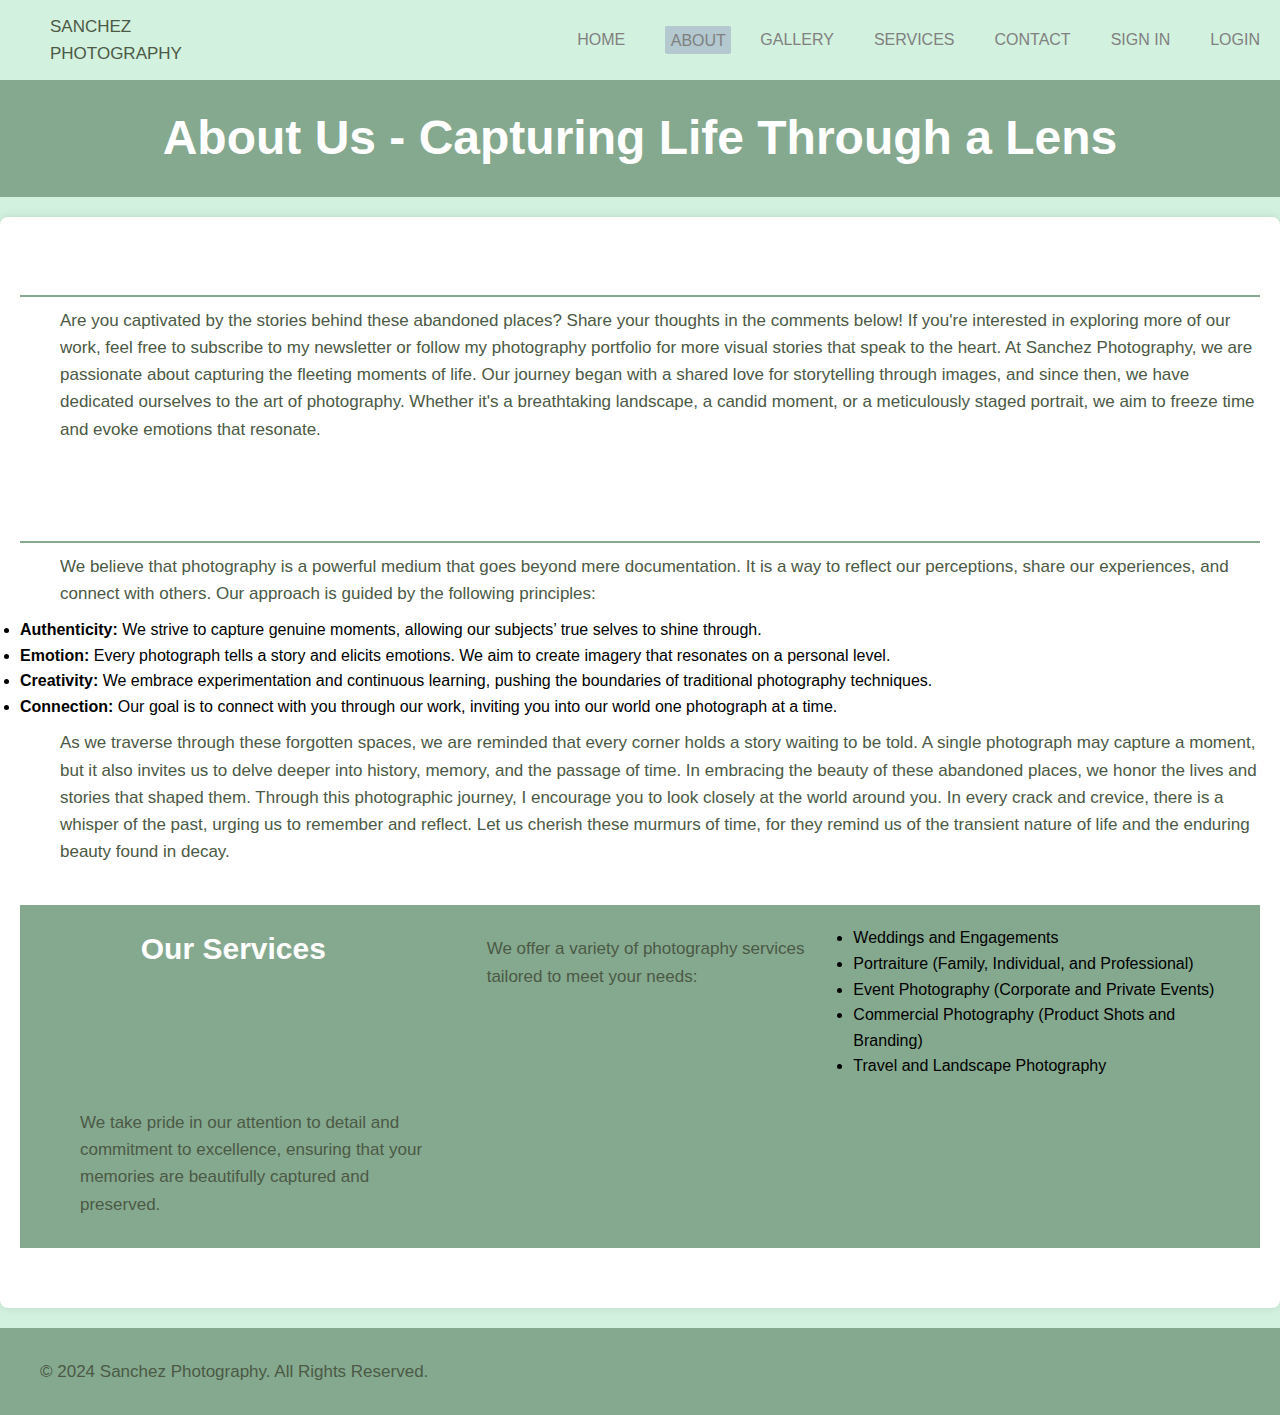
<file: about.html>
<!DOCTYPE html>
<html lang="en">
<head>
    <meta charset="UTF-8">
    <meta name="viewport" content="width=device-width, initial-scale=1.0">
    <title>About Us - Photography</title>
    <link rel="stylesheet" href="style.css">
</head>
<body>

    <div class="navbar">
        <p style="
        margin-left: 50px;
    ">SANCHEZ<br>PHOTOGRAPHY</p>
          <ul>
              <li><a href="index.html">Home</a></li>
              <li><a href="about.html" class="active">About</a></li>
              <li><a href="features.html">Gallery</a></li>
              <li><a href="services.html">Services</a></li>
              <li><a href="contact.html">Contact</a></li>
              <li><a href="signup.html">Sign In</a></li>
              <li><a href="login.html">Login</a></li>
          </ul>
      </div> 


    <header>

        <h1>About Us - Capturing Life Through a Lens</h1>
        
    </header>
    
    <main>
        <section class="introduction">
            <h2>Welcome to Our Photography Journey</h2>
            <p>Are you captivated by the stories behind these abandoned places? Share your thoughts in the comments below! If you're interested in exploring more of our work, feel free to subscribe to my newsletter or follow my photography portfolio for more visual stories that speak to the heart.
                At Sanchez Photography, we are passionate about capturing the fleeting moments of life. Our journey began with a shared love for storytelling through images, and since then, we have dedicated ourselves to the art of photography. Whether it's a breathtaking landscape, a candid moment, or a meticulously staged portrait, we aim to freeze time and evoke emotions that resonate.</p>
        </section>

        <section class="philosophy">
            <h2>Our Philosophy</h2>
            <p>We believe that photography is a powerful medium that goes beyond mere documentation. It is a way to reflect our perceptions, share our experiences, and connect with others. Our approach is guided by the following principles:</p>
            <ul>
                <li><strong>Authenticity:</strong> We strive to capture genuine moments, allowing our subjects’ true selves to shine through.</li>
                <li><strong>Emotion:</strong> Every photograph tells a story and elicits emotions. We aim to create imagery that resonates on a personal level.</li>
                <li><strong>Creativity:</strong> We embrace experimentation and continuous learning, pushing the boundaries of traditional photography techniques.</li>
                <li><strong>Connection:</strong> Our goal is to connect with you through our work, inviting you into our world one photograph at a time.</li>
            <p>As we traverse through these forgotten spaces, we are reminded that every corner holds a story waiting to be told. A single photograph may capture a moment, but it also invites us to delve deeper into history, memory, and the passage of time. In embracing the beauty of these abandoned places, we honor the lives and stories that shaped them.

                Through this photographic journey, I encourage you to look closely at the world around you. In every crack and crevice, there is a whisper of the past, urging us to remember and reflect. Let us cherish these murmurs of time, for they remind us of the transient nature of life and the enduring beauty found in decay.</p>
            </ul>
        </section>

        <section class="services">
            <h2>Our Services</h2>
            <p>We offer a variety of photography services tailored to meet your needs:</p>
            <ul>
                <li>Weddings and Engagements</li>
                <li>Portraiture (Family, Individual, and Professional)</li>
                <li>Event Photography (Corporate and Private Events)</li>
                <li>Commercial Photography (Product Shots and Branding)</li>
                <li>Travel and Landscape Photography</li>
            </ul>
            <p>We take pride in our attention to detail and commitment to excellence, ensuring that your memories are beautifully captured and preserved.</p>
        </section>
        
    </main>

    <footer>
        <p>&copy; 2024 Sanchez Photography. All Rights Reserved.</p>
    </footer>
</body>
</html>
</file>
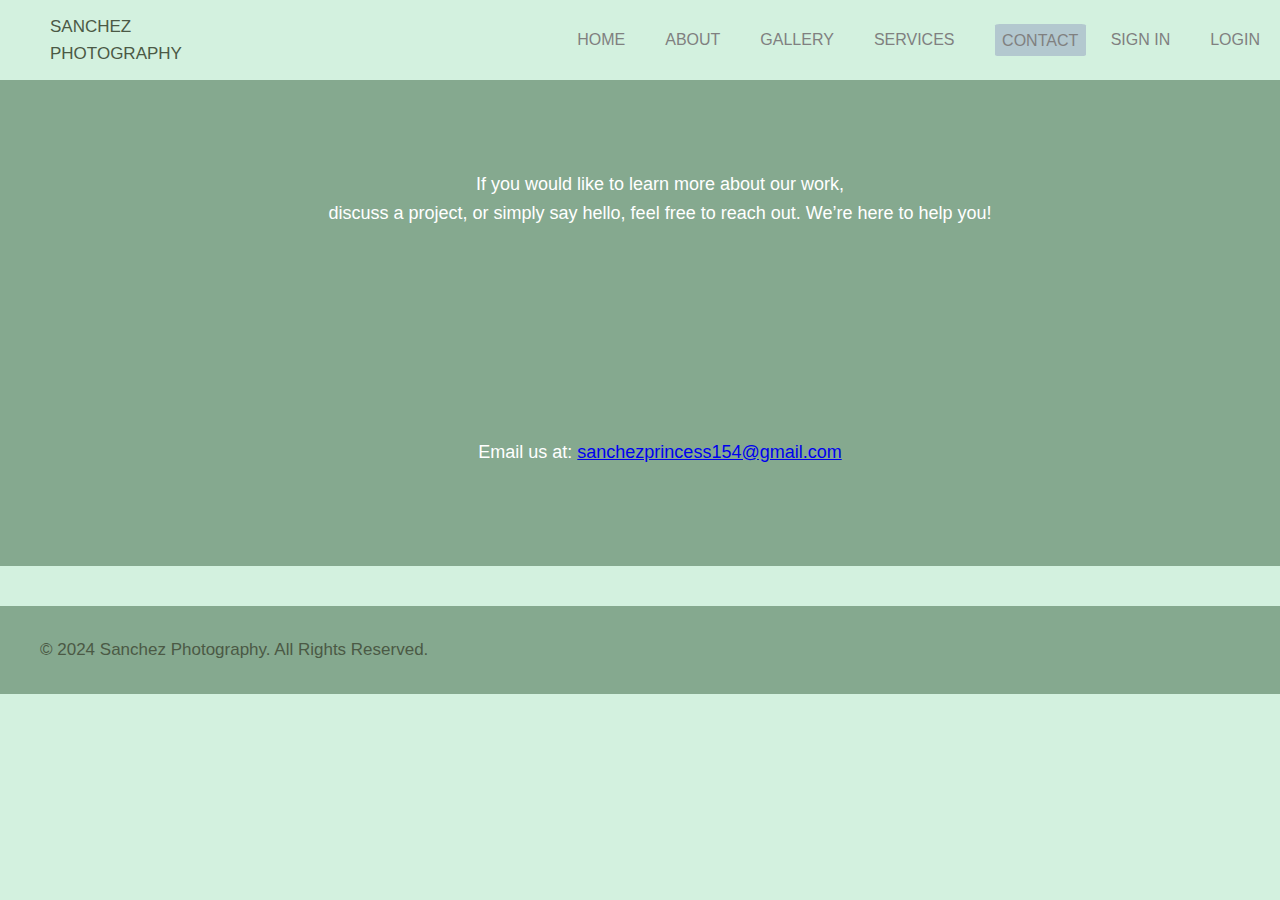
<file: contact.html>
<!DOCTYPE html>
<html lang="en">
<head>
    <meta charset="UTF-8">
    <meta name="viewport" content="width=device-width, initial-scale=1.0">
    <title>Contact Us - Sanchez Photography</title>
    <link rel="stylesheet" href="style.css">
</head>
<body>

    <div class="navbar">
        <p style="
        margin-left: 50px;
    ">SANCHEZ<br>PHOTOGRAPHY</p>
          <ul>
              <li><a href="index.html">Home</a></li>
              <li><a href="about.html">About</a></li>
              <li><a href="features.html">Gallery</a></li>
              <li><a href="services.html">Services</a></li>
              <li><a href="contact.html" class="active">Contact</a></li>
              <li><a href="signup.html">Sign In</a></li>
              <li><a href="login.html">Login</a></li>
          </ul>
      </div> 
            <div class="get-in-touch">
                <section class="get-in-touch">
                    <h2>Get in Touch</h2>
                    <p>If you would like to learn more about our work, <br> discuss a project, or simply say hello, feel free to reach out. We’re here to help you!</p>
                    <p>Email us at: <a href="sanchezprincess154@gmail.com">sanchezprincess154@gmail.com</a></p>
                </section>       
    
            </div>
            
    <footer>
        <p>&copy; 2024 Sanchez Photography. All Rights Reserved.</p>
    </footer>
</body>
</html>
</file>
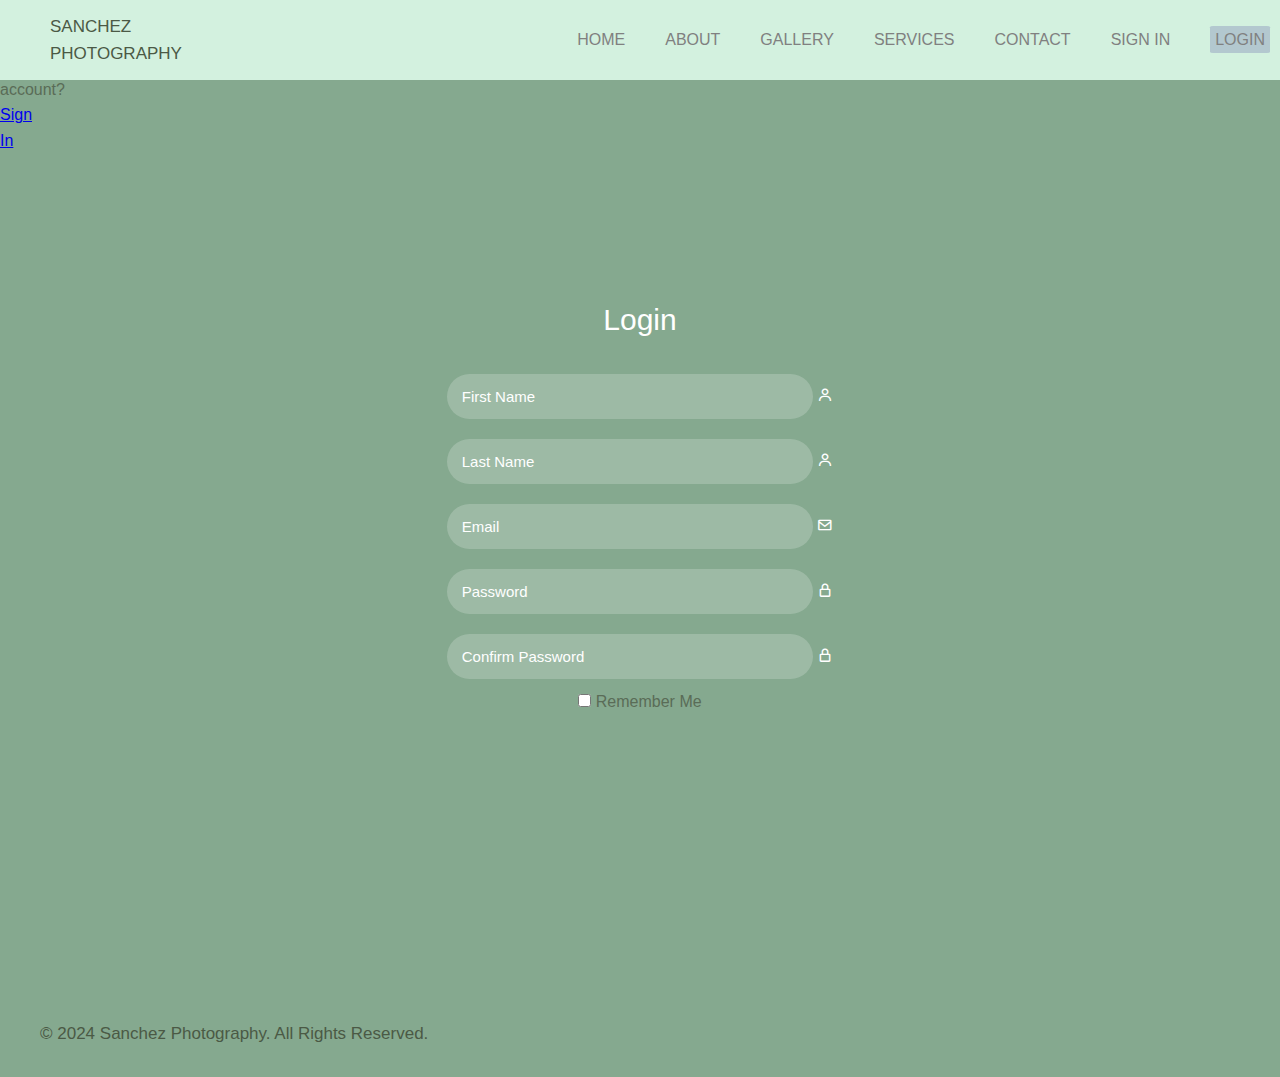
<file: login.html>
<!DOCTYPE html>
<html lang="en">
<head>
    <meta charset="UTF-8">
    <meta name="viewport" content="width=device-width, initial-scale=1.0">
    <link href='https://unpkg.com/boxicons@2.1.4/css/boxicons.min.css' rel='stylesheet'>
    <link rel="stylesheet" href="style.css">
</head>
<body>

    <div class="navbar">
        <p style="
        margin-left: 50px;
                ">SANCHEZ<br>PHOTOGRAPHY</p>
            <ul>
                <li><a href="index.html">Home</a></li>
                <li><a href="about.html">About</a></li>
                <li><a href="features.html">Gallery</a></li>
                <li><a href="services.html">Services</a></li>
                <li><a href="contact.html">Contact</a></li>
                 <li><a href="signup.html">Sign In</a></li>
                 <li><a href="login.html" class="active">Login</a></li>
            </ul>
      </div> 
      <section class="Login-Section">
        <!----------------------- Form Box --------------------------->
       <div class="form-box">
        <!------------------- registration form ------------------>
        <div class="register-container" id="register">
            <div class="top">
                <!-- <span>Already have an account? <a href="#" onclick="register()">Login</a></span> -->
                <header>Login</header>
            </div>
            <div class="two-forms"></div>
                <div class="input-box">
                    <input type="text" class="input-field" placeholder="First Name">
                    <i class="bx bx-user"></i>
                </div>
                <div class="input-box">
                    <input type="text" class="input-field" placeholder="Last Name">
                    <i class="bx bx-user"></i>
                </div>
                <!-- <div class="input-box">
                    <input type="text" class="input-field" placeholder="Gender">
                    <i class="bx bx-user"></i>
                </div> -->
                <div class="input-box">
                    <input type="text" class="input-field" placeholder="Email">
                    <i class="bx bx-envelope"></i>
                </div>
                <div class="input-box">
                    <input type="password" class="input-field" placeholder="Password">
                    <i class="bx bx-lock-alt"></i>
                </div>
                <div class="input-box">
                    <input type="password" class="input-field" placeholder="Confirm Password">
                    <i class="bx bx-lock-alt"></i>
                </div>
                <!-- <div class="input-box">
                    <input type="submit" class="submit" value="Register">
                </div> -->
                <div class="two-col"></div>
                    <div class="one">
                        <input type="checkbox" id="register-check">
                        <label for="" class="register-check"> Remember Me</label>
                    </div>
                    <div class="login">
                        <span>Don't have an account? <a href="signup.html" onclick="register()">Sign In</a></span>
                    </div>
        </div>
                
                
           </div>
        </div>
    </div>

      
    </section>
    
        
    


    <footer>
        <p>&copy; 2024 Sanchez Photography. All Rights Reserved.</p>
    </footer>
</body>
</html>
</file>
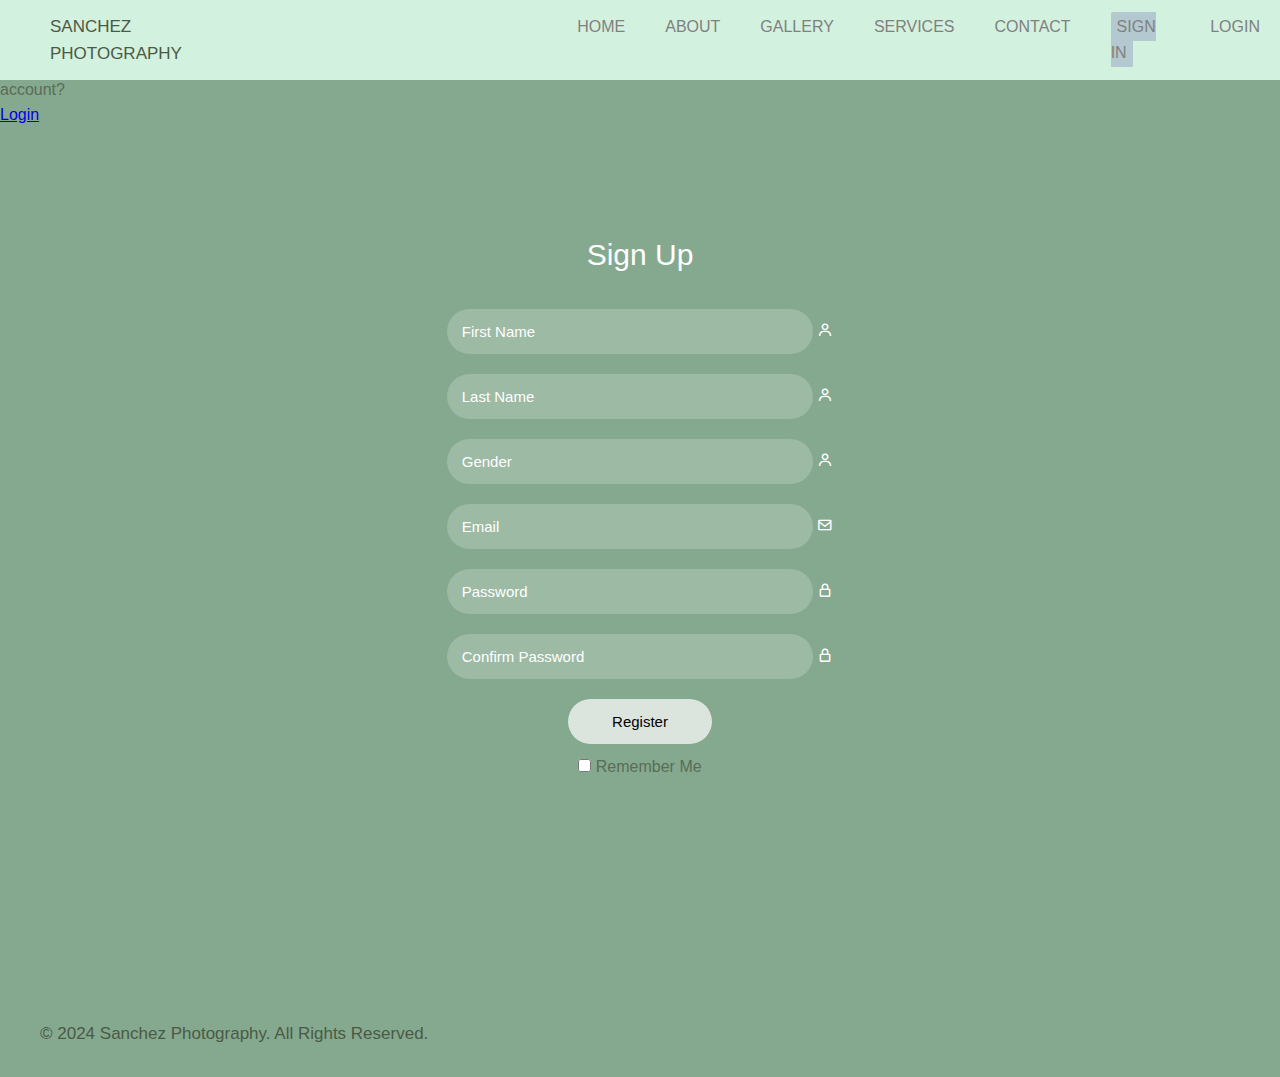
<file: signup.html>
<!DOCTYPE html>
<html lang="en">
<head>
    <meta charset="UTF-8">
    <meta name="viewport" content="width=device-width, initial-scale=1.0">
    <link href='https://unpkg.com/boxicons@2.1.4/css/boxicons.min.css' rel='stylesheet'>
    <link rel="stylesheet" href="style.css">
</head>
<body>

    <div class="navbar">
        <p style="
        margin-left: 50px;
                ">SANCHEZ<br>PHOTOGRAPHY</p>
            <ul>
                <li><a href="index.html">Home</a></li>
                <li><a href="about.html">About</a></li>
                <li><a href="features.html">Gallery</a></li>
                <li><a href="services.html">Services</a></li>
                <li><a href="contact.html">Contact</a></li>
                 <li><a href="signup.html" class="active">Sign In</a></li>
                 <li><a href="login.html">Login</a></li>
            </ul>
      </div> 
      <section class="SignUp-Section">
        <!----------------------- Form Box --------------------------->
       <div class="form-box">
        <!------------------- registration form ------------------>
        <div class="register-container" id="register">
            <div class="top">
                <!-- <span>Already have an account? <a href="#" onclick="register()">Login</a></span> -->
                <header>Sign Up</header>
            </div>
            <div class="two-forms"></div>
                <div class="input-box">
                    <input type="text" class="input-field" placeholder="First Name">
                    <i class="bx bx-user"></i>
                </div>
                <div class="input-box">
                    <input type="text" class="input-field" placeholder="Last Name">
                    <i class="bx bx-user"></i>
                </div>
                <div class="input-box">
                    <input type="text" class="input-field" placeholder="Gender">
                    <i class="bx bx-user"></i>
                </div>
                <div class="input-box">
                    <input type="text" class="input-field" placeholder="Email">
                    <i class="bx bx-envelope"></i>
                </div>
                <div class="input-box">
                    <input type="password" class="input-field" placeholder="Password">
                    <i class="bx bx-lock-alt"></i>
                </div>
                <div class="input-box">
                    <input type="password" class="input-field" placeholder="Confirm Password">
                    <i class="bx bx-lock-alt"></i>
                </div>
                <div class="input-box">
                    <input type="submit" class="submit" value="Register">
                </div>
                <div class="two-col"></div>
                    <div class="one">
                        <input type="checkbox" id="register-check">
                        <label for="" class="register-check"> Remember Me</label>
                    </div>
                    <div class="login">
                        <span>Already have an account? <a href="login.html" onclick="register()">Login</a></span>
                    </div>
        </div>
                
                
           </div> 
        </div>
    </div>

      
    </section>
    
        
    


    <footer>
        <p>&copy; 2024 Sanchez Photography. All Rights Reserved.</p>
    </footer>
</body>
</html>
</file>
<file: style.css>
*{
    margin: 0;
    padding:0;
    font-family: sans-serif;   
    scroll-behavior: smooth;

}

body {
    overflow-x: hidden;
    margin: 0;
    padding: 0;
    background-color: #D3F1DF;
}

.navbar {
    /* width: 100%; */
    width: 100vw;
    /* margin: auto; */
    
    /* padding: 35px 0px; */
    display: flex;
    align-items: center;
    height: 5rem;
    /* align-items: right; */
    justify-content: space-between;
    background-color: #D3F1DF;
    position: fixed; 
    /* top: 0;
    left:70%; 
    transform: translateX(-70%);  */
    z-index: 1000; 
    /* margin-top: -20px; */
}
.space{
    background-color: #D3F1DF;
    height: 28vh;
    width: 100vw;
    z-index: 100; 
}

.logo{
    margin-left: 5px;
    position: relative;
    top:5px;
    color: #1e1818;
}

.navbar p{
    margin-left: 6rem;
    margin: 0;
}

.navbar ul {
    display: flex; 
    justify-content: flex-end; 
    list-style: none; 
    float: right;
    /* margin-top: -17px;
    margin-left: 50%; */
    color: #85A98F;
}

.navbar ul li{

    list-style: none;
    display: inline;
    padding: 0px;
    margin: 0px 20px;
    position: relative;
}
.navbar ul li .active{
    background-color: #B3C8CF;
    padding: 10%;
    border-radius: 5%;
}

.navbar ul li a{
    text-decoration: none;
    color: grey;
    text-transform: uppercase;
}
.navbar ul li::after{
    content: '';
    height: 3px;
    width: 0;
    background: lightslategray;
    position: absolute;
    left: 0;
    bottom: -10px;
    transition: 0.5s;
}
.navbar ul li:hover::after{
    width: 100%;
    
}

.bodoni-moda-pht {
    font-size: 70px;
    font-family: "Bodoni Moda", serif;
    font-optical-sizing: auto;
    font-weight: 600;
    font-style: normal;
    color:darkslategrey;
    position: absolute;
    left: 3rem;
    top: 15%;
    z-index: 10; 
}

.content {
    width: 100%;
    position: absolute; 
    text-align: center;
    color: #fff;
    /* height: 440px; */
    height: 80vh;
    z-index: 1; 
    background-color: #85A98F;
    /* margin-top: 130px;  */
    padding: 20px;
    overflow: visible;
    display: block;
}

.content p{
    position: absolute;
    top: 20%;
}

button{
    width: 200px;
    padding: 15px 0;
    text-align: center;
    margin: 20px 10px;
    border-radius: 25px;
    font-weight: bold;
    border: 1px solid lightslategray;
    background: transparent;
    color: #1e1818;
    float:left;
    cursor: pointer;
    position: absolute;
    top: 65%;
    left: 5%;
    overflow: hidden;
}

span{
    background: #798645;
    height: 100%;
    width: 0;
    border-radius: 25px;
    position: absolute;
    left: 0;
    bottom: 0;
    z-index: -1;
    transition: 0.5s;
}

button:hover span{
    width: 100%;
}

button:hover{
    border: none;
}

h3{
    float:left;
    color: darkslategrey;
    margin-top: 20px;
    font-weight: 300;
    margin-left: 20px;
}

p{
    text-align: left;
    font-size: 17px;
    color:grey;
    margin-left: 40px;
    margin-top: 0px;
}

.home-content {
    display: flex;
}

.home-content .image-content {
    flex: 1;
}

#first {
    height: 72vh;
    width:60vh;
    position: absolute;
    right: 30%;
    top: 15%;
    z-index: 3;
}

#third {
    height: 30vh;
    width:50vh;
    position: absolute;
    right: 5%;
    top: 57%;
    z-index: 3;
}

#second {
    height: 40vh;
    width:40vh;
    position: absolute;
    right: 10%;
    top: 15%;
    z-index: 3;
}

#ABOUT {
    width: 100%;
    position: relative; 
    text-align: center;
    height: 1000px; 
    background-color: #A5B68D;
    margin-top: 100px;
    padding: 20px;
    overflow: visible;

     

}

#about {
    margin-top: 500px;
    color: white;
    text-align: center;
    height: 100px;
    font-size: 20px;
    text-align: justify;
    list-style-type: none;


}

.about-princess{
    padding-top: 2rem;
    color: black;
    margin: 0 20rem;
    font-size: 1rem;
}

#CONTACT.contact{
    width: 100%;
    position: relative; 
    text-align: center;
    height: 550px; 
    background-color: #D0E8C5; 

    margin-top:0px; 
    padding: 20px;
    overflow: visible;
    display: flex;
    z-index: 110;
    
}

#Call.cll{

    width: 500px;
    height: 200px; 
    color: #0000;
    box-shadow: 0 5px 15px rgba(0, 0, 0, .5);
    background-size: 100%;
    padding: 20px;
    border-color: black;
    margin-top: 250px;
    border-radius: 20px;
     position: absolute;
     z-index: 120;
     margin-left: 250px;
    border-width: 5px;
    
}

#Call.call:before{
content: '';
position: fixed;
background-image: url("picture 3.jpg"); 
filter: blur(2px);

}

#callbtn {
     width: 200px;
    padding: 15px 0;
    margin-top: 5px;
    text-align: center;
    border-radius: 25px;
    border-color: transparent;
    color: white;
    font-weight: bold;
    border: 1px solid ;
    background: lightgreen;
    color: #fff;
    float:left;
    cursor: pointer;
    position: relative;
    overflow: hidden;
}



#SERVICES.srv{
    width: 100%;
    position: relative; 
    text-align: center;
    height: 550px; 
    background-color: #DFF2EB; 
    margin-top:0px; 
    padding: 20px;
    overflow: visible;
    display: flex;
    z-index: 110;
}

h3 {
    margin-top: 0px;
    font-size: 30px;
    color:grey;
}


@media (max-width: 1500px) {
    .home-content {
        display: flex;
        justify-content: center;
        align-items: center;
        width: 100%;
        padding: 10px;
        
    }
    .content {
        width: 100%; 
        text-align: center;
        color: #fff;
        /* height: 440px; */
        height: 80vh;
        z-index: 1; 
        background-color: #F2EED7;
        /* margin-top: 130px;  */
        padding: 20px;
        overflow: visible;
        display: block;
    }
    .image-content {
        display: flex;
        flex-direction: column;
        justify-content: center;
        align-items: center;
        width: 100%;
    }
    #first {
        height: auto;
        width: 100%;
        position: relative;
        right: 30%;
        top: 15%;
        z-index: 3;
    }
    #third {
        height: 30vh;
        width:50vh;
        position: relative;
        right: 5%;
        top: 57%;
        z-index: 3;
    }
    #second {
        height: 40vh;
        width:40vh;
        position: relative;
        right: 10%;
        top: 15%;
        z-index: 3;
    }
}




/* About */
body {
    font-family: Arial, sans-serif;
    line-height: 1.6;
    margin: 0;
    padding: 0;
    background-color: #D3F1DF;
}

header {
    /* background: #333; */
    color: #0e0c0c;
    padding: 20px 0;
    text-align: center;
    margin-top: 0px;
    
}

header h1 {
    margin: 0;
    font-size: 3em;
    margin-top: 80px;
    text-shadow: #798645;
}

p {
    margin-top: 10px;
    margin-bottom: 10px;
    color: #4B5945;
    
}

nav ul {
    list-style-type: none;
    padding: 0;
    
}

nav ul li {
    display: inline;
    margin: 0 15px;
    align-items: center;
    margin-left: 50px;
}

nav ul li a {
    color: #fff;
    text-decoration: none;
    

}

main {
    
    max-width: 1450px;
    margin: 20px auto;
    padding: 20px;
    background: #fff;
    border-radius: 8px;
    box-shadow: 0 0 10px rgba(0, 0, 0, 0.1);
}

h2 {
    color: #85A98F;
    border-bottom: 2px solid #85A98F;
    padding-bottom: 10px;
    font-size:x-large;
    
    
}

h3 {
    color: #0e0c0c;
    font-weight:bold;
}

.introduction, .philosophy, .services, .team, .get-in-touch {
    margin-bottom: 40px;
}

.team-member {
    display: flex;
    align-items: center;
    margin-bottom: 20px;
}

.team-member img {
    margin-top: 20px;
    width: 200px; /* Adjust the size as needed */
    height: auto;
    border-radius: 10%; /* Circular image */
    margin-right: 20px; /* Spacing between image and text */
}

footer {
    /* justify-content: center;
    text-align: center; */
    padding: 10px;
    background-color: #166107;
    color: white;
    /* position: relative; */
    bottom: 0;
    width: 100%;
}


/* Gallery */


header {
    background: #333;
    color: white;
    padding: 1rem 0;
    text-align: center;
}

h1 {
    margin: 0;
}

main {
    padding: 20px;
}

.gallery {
    display: grid;
    grid-template-columns: repeat(auto-fill, minmax(250px, 1fr));
    gap: 15px;
}

.gallery-item {
    background: #85A98F;
    border: 1px solid #ddd;
    border-radius: 5px;
    overflow: hidden;
    box-shadow: 0 2px 8px rgba(0, 0, 0, 0.1);
    text-align: center;
    margin-bottom: 40px;
    margin-top: 20px; 
}

.gallery img {
    width: 100%;
    height: auto;
    display: block;
}

.gallery h2 {
    padding: 10px;
    font-size: 1.2em;
    margin: 0;
}

footer {
    /* background: #333; */
    color: white;
    text-align: center;
    padding: 1rem 0;
    position: fixed;
    width: 100%;
    bottom: 0;
}


/* Services */

header {
    background: #85A98F;
    color: #fff;
    padding: 20px 0;
    text-align: center;
}

nav ul {
    list-style: none;
    padding: 0;
}

nav ul li {
    display: inline;
    margin: 0 20px;
}

nav a {
    color: #fff;
    text-decoration: none;
    font-weight: bold;
}

.services {
    max-width: 1200px;
    margin: 40px auto;
    padding: 20px;
    display: grid;
    grid-template-columns: repeat(auto-fill, minmax(300px, 1fr));
    gap: 20px;
    background-color: #85A98F;
}

h2 {
    text-align: center;
    margin-bottom: 0px;
    color: #fff;
    font-size: 30px;
}

.service-item {
    background: #ffffff;
    border-radius: 10px;
    box-shadow: 0 4px 10px rgba(0, 0, 0, 0.1);
    overflow: hidden;
    transition: transform 0.3s;
    text-align: center;
    height: 500px;
    display: flex;
    flex-direction: column;
    align-items: center;
    padding-top: 20px;
}

.service-item img {
    width: 50%;
    height: auto;
    border-bottom: #D3F1DF;

}

.service-item h3 {
    margin: 10px 0 5px;
    color: #5A6C57; 
    text-align: center; 
    padding: 0;
}

.service-item p {
    width: 80%;
    padding: 10px 10px 10px 0;
    color: #666;
    text-align: center;
    margin-top: 0px;
    
}

.service-item:hover {
    transform: scale(1.05);
}

/* .btn {
    display: inline-block;
    margin: 15px 0;
    padding: 10px 20px;
    background: #2980b9;
    color: #ffffff;
    text-decoration: none;
    border-radius: 5px;
    transition: background 0.3s;
}

.btn:hover {
    background: #3498db;
} */

footer {
    text-align: center;
    padding: 20px 0;
    background: #85A98F;
    color: #fff;
    position: relative;
    bottom: 0;
    width: 100%;
}

/* Contact */

.get-in-touch {
    color: white;
    background-color: #85A98F;
    /* justify-content: center;
    padding: 15px; */
}

.get-in-touch h2 {
    text-align: center;
    justify-content: center;
}
.get-in-touch p {
    text-align: center;
    color: white;
    font-size: large;
    padding: 100px;   
}

.get-in-touch p a {
    text-align: center;

}

footer {
    text-align: center;
    /* padding: 20px 0; */
    background: #85A98F;
    color: #fff;
    position: relative;
    bottom: 0;
    width: 100%;
}

/* Sign Up */

.SignUp-Section {
    color: #5A6C57;
    background-color: #85A98F;
    display: flex;
    justify-content: center;
    align-items: center;
    align-content: center;
    width: 100vw;
    height: 110vh;
    position: relative;
    overflow: hidden;
    z-index: 2;
}

.register-container {
    width: 500px;
    display: flex;
    justify-content: center;
    text-align: center;
    flex-direction: column;
    transition: .5s ease-in-out;
}

.top {
    color: #fff;
    font-size: 30px;
    text-align: center;
}

.top-span a {
    font-weight: 500;
    color: #fff;
}

.top header {
    justify-content: center;
}

.two-forms {
    display: flex;
    gap: 10px;
}

.input-field {
    font-size: 15px;
    background: rgba(255, 255, 255, 0.2);
    color: #fff;
    height: 45px;
    width: 70%;
    padding: 0 15px 0 15px;
    border: none;
    border-radius: 30px;
    outline: none;
    transition: .2s ease;
}

.input-field:hover, .input-field:focus {
    background: rgba(255, 255, 255, 0.25);
}

::-webkit-input-placeholder {
    color: #fff;
}

.input-box {
    position: relative;
    left: 0px;
    color: #fff;
    border-radius: 10%;
    margin: 10px;
}

.submit {
    font-size: 15px;
    font-weight: 500;
    color: black;
    height: 45px;
    width: 30%;
    border: none;
    border-radius: 30px;
    outline: none;
    background: rgba(255, 255, 255, 0.7);  
    cursor: pointer;
    transition: .3s ease-in-out; 
}

.submit:hover {
    background: rgba(255, 255, 255, 0.5);
    box-shadow: 1px 5px 7px 1px rgba(0, 0, 0, 0.2);
}



/* Login */

.Login-Section {
    color: #5A6C57;
    background-color: #85A98F;
    display: flex;
    justify-content: center;
    align-items: center;
    align-content: center;
    width: 100vw;
    height: 110vh;
    position: relative;
    overflow: hidden;
    z-index: 2;
}
</file>
